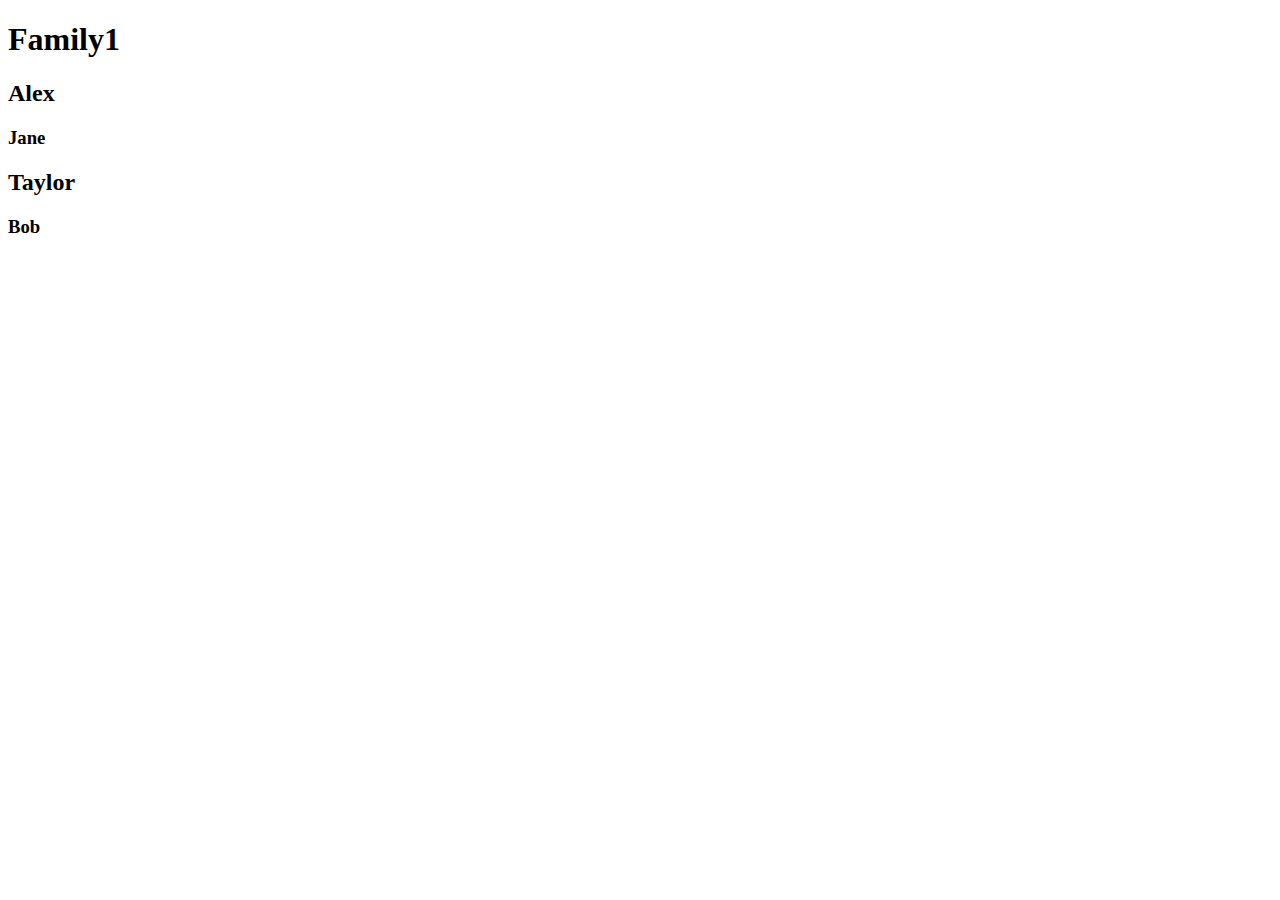
<file: JavaScript/The tricks- DOM Manipulation/07-Build a DOM -Family- Tree/index.html>
<!DOCTYPE html>
<!--

This is the HTML document that you'll use jQuery to modify. To take the quiz, click over to app.js!

-->
<html lang="en">
<head>
    <script src="//ajax.googleapis.com/ajax/libs/jquery/1.11.1/jquery.min.js"></script>
    <meta charset="UTF-8">
</head>
<body>
	<div>
		<div>
			<div id='family1'>
				<h1>Family1</h1>
				<div id='alex'>
					<h2>Alex</h2>
					<div id='jane'>
						<h3>Jane</h3>
					</div>
				</div>
				<div id='taylor'>
					<h2>Taylor</h2>
					<div id='bob'>
						<h3>Bob</h3>
					</div>
				</div>
			</div>
		</div>
	</div>
</body>
</file>
